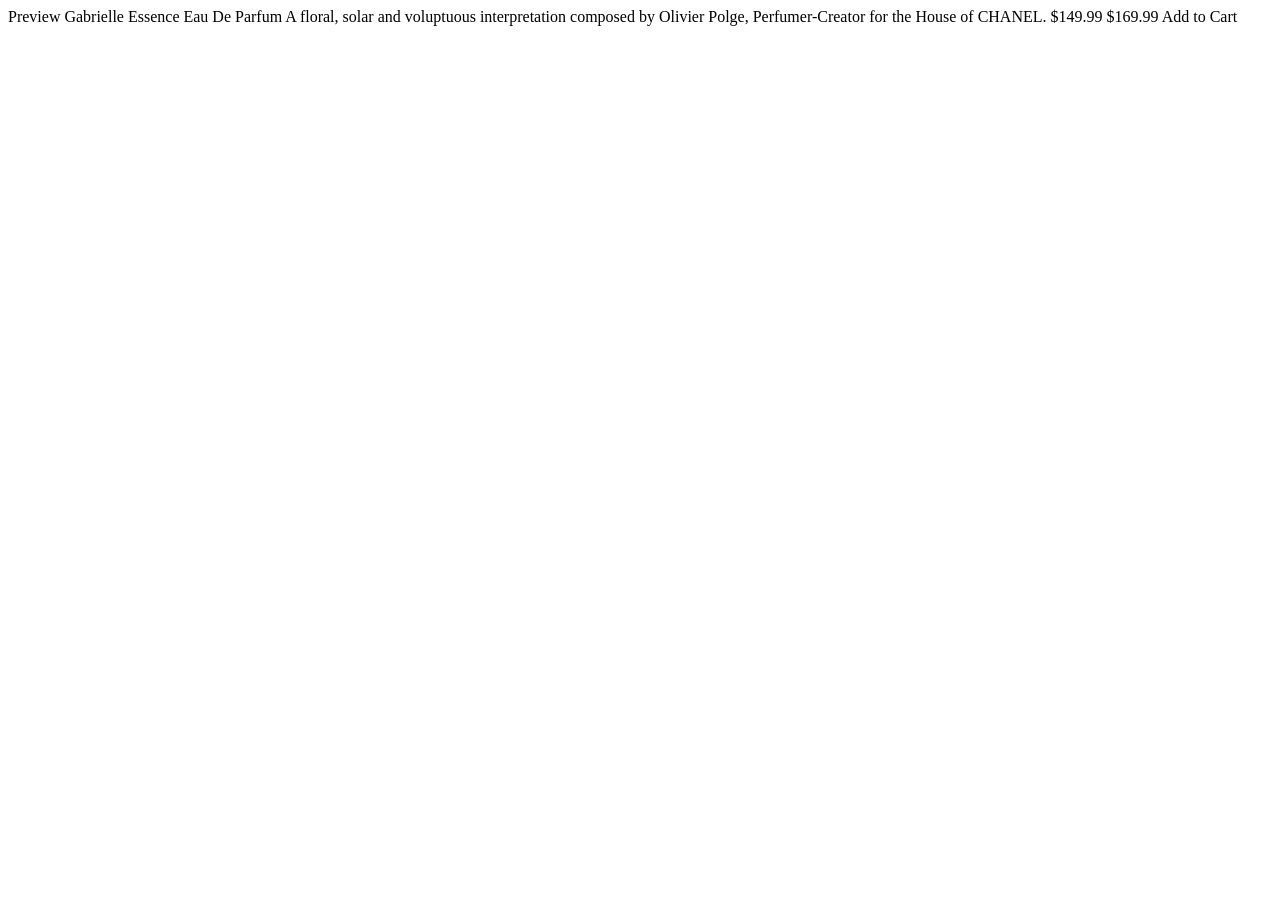
<file: index.html>
<!DOCTYPE html>
<html lang="en">
<head>
  <meta charset="UTF-8">
  <meta name="viewport" content="width=device-width, initial-scale=1.0"> <!-- displays site properly based on user's device -->

  <link rel="icon" type="image/png" sizes="32x32" href="./images/favicon-32x32.png">
  
  <title>Frontend Mentor | Product preview card component</title>

  <!-- Feel free to remove these styles or customise in your own stylesheet 👍 -->
  <style>
    .attribution { font-size: 11px; text-align: center; }
    .attribution a { color: hsl(228, 45%, 44%); }
  </style>
</head>
<body>

  Preview

  Gabrielle Essence Eau De Parfum

  A floral, solar and voluptuous interpretation composed by Olivier Polge, 
  Perfumer-Creator for the House of CHANEL.

  $149.99
  $169.99

  Add to Cart
  
  
</body>
</html>
</file>
